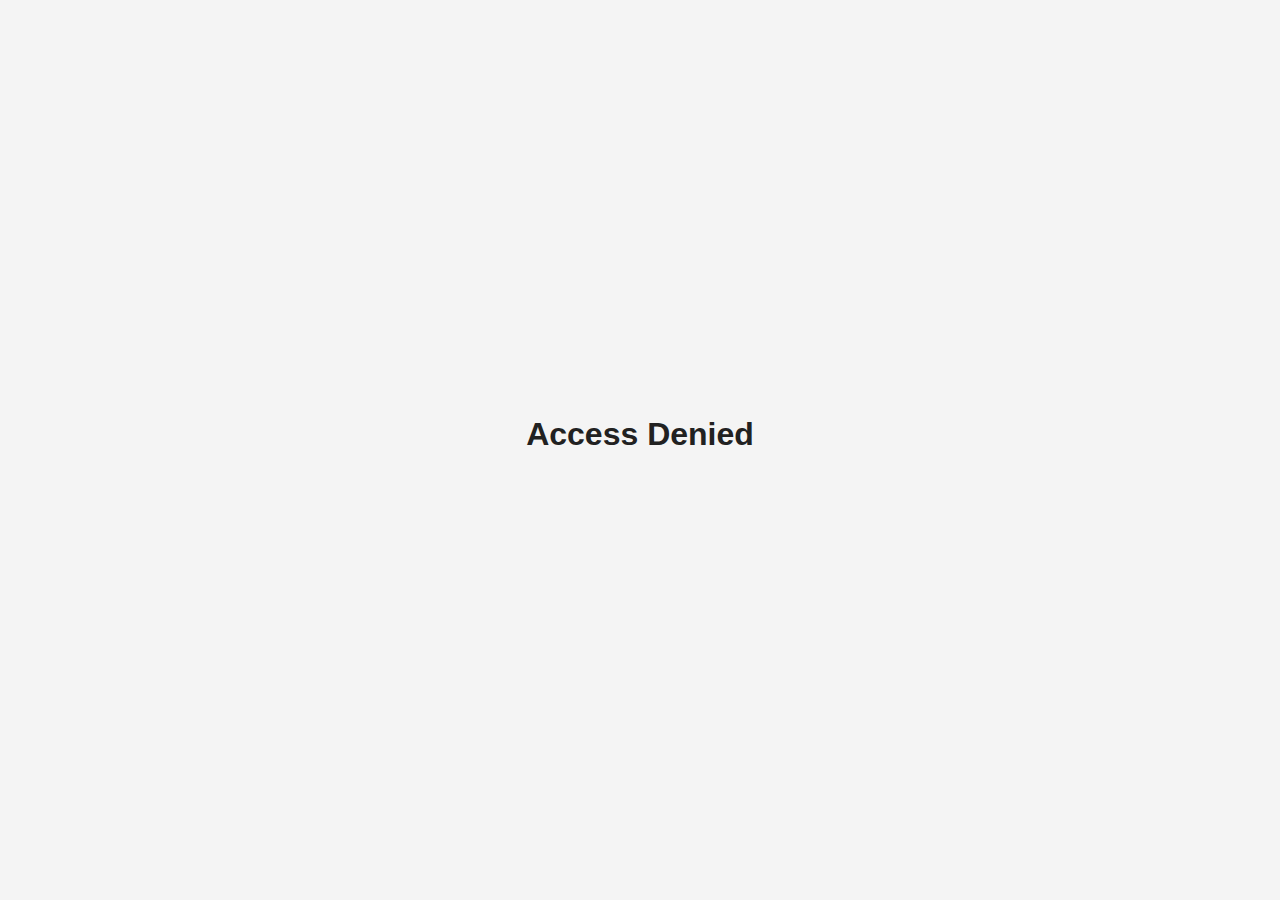
<file: admin.html>
<!DOCTYPE html>
<html lang="en">
<head>
    <meta charset="UTF-8">
    <meta name="viewport" content="width=device-width, initial-scale=1.0">
    <title>Admin Panel - Mag+ CMS</title>
    <link rel="stylesheet" href="style.css">
    <style>
        /* (Your existing CSS is fine, this is just for completeness) */
        :root { --primary-color: #E91E63; --secondary-color: #0d47a1; --dark-color: #212121; --light-color: #ffffff; --grey-color: #f4f4f4; }
        body { font-family: 'Poppins', sans-serif; background-color: var(--grey-color); display: flex; align-items: center; justify-content: center; min-height: 100vh; margin: 0; }
        .admin-container { max-width: 600px; width: 90%; padding: 2rem; background: var(--light-color); border-radius: 8px; box-shadow: 0 4px 20px rgba(0,0,0,0.1); }
        h1 { text-align: center; margin-bottom: 2rem; color: var(--dark-color); }
        .form-group { margin-bottom: 1.5rem; }
        .form-group label { display: block; margin-bottom: 0.5rem; font-weight: 600; }
        .form-group input, .form-group textarea { width: 100%; padding: 12px; border: 1px solid #ccc; border-radius: 4px; font-size: 1rem; box-sizing: border-box; font-family: inherit; }
        .form-group textarea { min-height: 80px; }
        #message { text-align: center; padding: 1rem; margin-top: 1.5rem; border-radius: 5px; font-weight: 600; display: none; }
        #message.success { background-color: #d4edda; color: #155724; border: 1px solid #c3e6cb; }
        #message.error { background-color: #f8d7da; color: #721c24; border: 1px solid #f5c6cb; }
        #message.info { background-color: #d1ecf1; color: #0c5460; border: 1px solid #bee5eb; }
        .btn[disabled] { background: #ccc; cursor: not-allowed; }
    </style>
</head>
<body>
    <div class="admin-container" id="admin-panel" style="display: none;">
        <h1>Update Hero Section</h1>
        <form id="hero-form">
            <div class="form-group">
                <label for="hero-headline">Headline</label>
                <input type="text" id="hero-headline" required>
            </div>
            <div class="form-group">
                <label for="hero-subtext">Subtext</label>
                <textarea id="hero-subtext" required></textarea>
            </div>
            <div class="form-group">
                <label for="hero-image-upload">Upload a New Hero Image (Optional)</label>
                <input type="file" id="hero-image-upload" accept="image/jpeg, image/png, image/webp">
                <small>Leave this empty if you don't want to change the current image.</small>
            </div>
            <button type="submit" class="btn btn-primary" style="width: 100%;">Save All Changes</button>
        </form>
        <div id="message"></div>
    </div>

    <script>
    document.addEventListener('DOMContentLoaded', function() {
        const password = "magplus-admin";
        let currentContent = {}; // Will hold the data fetched from the worker

        const workerUrl = 'https://magplus-cms-v2.uxjermin.workers.dev';
        const publicR2Url = 'https://pub-d806e2ba2a9a4bc6a75545064d6f1e44.r2.dev'; // <-- MAKE SURE THIS IS CORRECT

        const headlineInput = document.getElementById('hero-headline');
        const subtextInput = document.getElementById('hero-subtext');
        const fileInput = document.getElementById('hero-image-upload');
        const heroForm = document.getElementById('hero-form');
        const submitButton = heroForm.querySelector('button');
        const messageDiv = document.getElementById('message');

        function showMessage(text, type) {
            messageDiv.style.display = 'block';
            messageDiv.textContent = text;
            messageDiv.className = type;
        }

        async function loadCurrentContent() {
            try {
                const response = await fetch(workerUrl + '/');
                if (!response.ok) throw new Error("Could not fetch current content.");
                currentContent = await response.json();
                
                headlineInput.value = currentContent.headline || '';
                subtextInput.value = currentContent.subtext || '';
            } catch (error) {
                console.error("Could not load current content:", error);
                showMessage(error.message, 'error');
            }
        }

        function checkPassword() {
            const enteredPassword = prompt("Please enter the admin password:", "");
            if (enteredPassword === password) {
                document.getElementById('admin-panel').style.display = 'block';
                loadCurrentContent();
            } else {
                alert("Incorrect password.");
                document.body.innerHTML = '<h1>Access Denied</h1>';
            }
        }

        heroForm.addEventListener('submit', async function(e) {
            e.preventDefault();
            const file = fileInput.files[0];
            submitButton.disabled = true;

            try {
                let finalImageUrl = currentContent.imageUrl || '';

                // Step 1: If a new file is chosen, upload it and get its new URL
                if (file) {
                    showMessage('1/3: Uploading new image...', 'info');
                    const uploadResponse = await fetch(`${workerUrl}/upload/${file.name}`, {
                        method: 'PUT',
                        headers: { 'Content-Type': file.type, 'Authorization': password },
                        body: file
                    });
                    if (!uploadResponse.ok) throw new Error('File upload failed.');
                    finalImageUrl = `${publicR2Url}/${file.name}`;
                } else {
                    showMessage('1/3: Skipping image upload...', 'info');
                }
                
                // Step 2: Prepare the complete data object with new text and correct image URL
                showMessage('2/3: Preparing content...', 'info');
                const newContent = {
                    imageUrl: finalImageUrl,
                    headline: headlineInput.value,
                    subtext: subtextInput.value,
                };
                
                // Step 3: Save the entire object to KV, overwriting the old one
                showMessage('3/3: Saving all changes...', 'info');
                const saveResponse = await fetch(workerUrl + '/', {
                    method: 'POST',
                    headers: { 'Content-Type': 'application/json', 'Authorization': password },
                    body: JSON.stringify(newContent)
                });
                if (!saveResponse.ok) throw new Error('Failed to save content.');
                
                showMessage('Success! Hero content has been updated.', 'success');
                currentContent = newContent; // Update our local state
                fileInput.value = ''; // Clear the file input for the next time
            } catch (error) {
                console.error('Error during update process:', error);
                showMessage(error.message, 'error');
            } finally {
                submitButton.disabled = false;
            }
        });

        // Start the process
        checkPassword();
    });
    </script>
</body>
</html>
</file>
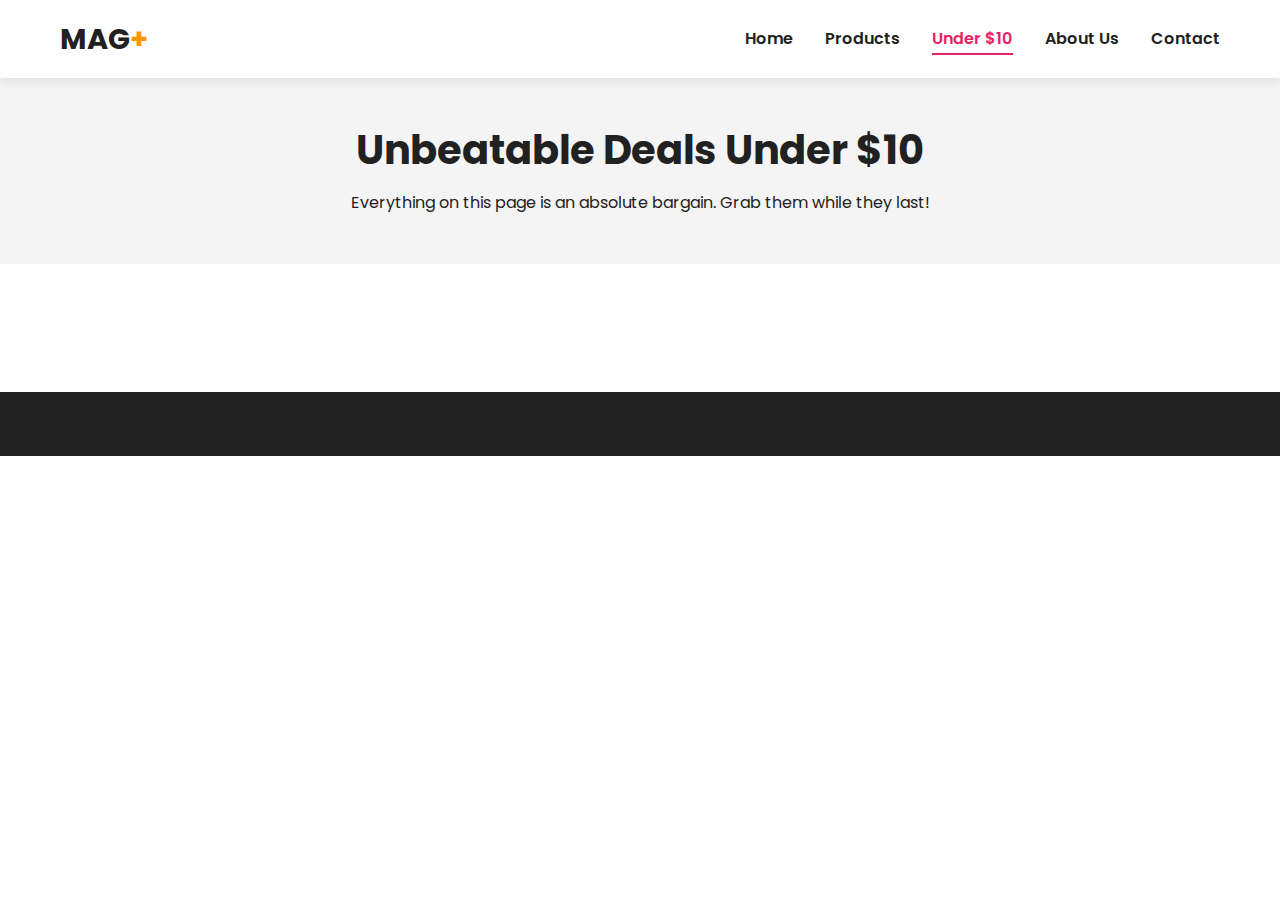
<file: under10.html>
<!DOCTYPE html>
<html lang="en">
<head>
    <meta charset="UTF-8">
    <meta name="viewport" content="width=device-width, initial-scale=1.0">
    <title>Deals Under $10 | Mag+ Singapore</title>
    <link rel="stylesheet" href="style.css">
    <link rel="preconnect" href="https://fonts.googleapis.com">
    <link rel="preconnect" href="https://fonts.gstatic.com" crossorigin>
    <link href="https://fonts.googleapis.com/css2?family=Poppins:wght@400;600;700&display=swap" rel="stylesheet">
    <link rel="stylesheet" href="https://cdnjs.cloudflare.com/ajax/libs/font-awesome/6.2.0/css/all.min.css">
</head>
<body>

    <header>
        <div class="container">
            <a href="index.html" class="logo">
                MAG<span class="logo-plus">+</span>
            </a>
            <nav class="main-nav">
                <ul>
                    <li><a href="index.html">Home</a></li>
                    <li><a href="products.html">Products</a></li>
                    <!-- Add the link to the new page and make it active -->
                    <li><a href="under10.html" class="active">Under $10</a></li>
                    <li><a href="#">About Us</a></li>
                    <li><a href="#">Contact</a></li>
                </ul>
            </nav>
            <button class="hamburger" id="hamburger-menu">
                <i class="fas fa-bars"></i>
            </button>
        </div>
    </header>

    <main>
        <section class="page-header">
            <div class="container">
                <h1>Unbeatable Deals Under $10</h1>
                <p>Everything on this page is an absolute bargain. Grab them while they last!</p>
            </div>
        </section>

        <!-- Use the same product listing section as products.html -->
        <section class="product-listing">
            <div class="container">
                <!-- We can reuse the same product grid. JS will handle the filtering. -->
                <div class="product-grid" id="product-grid">
                    <!-- Products are copied from products.html for now -->
                    <!-- In a real dynamic site, JS would populate this -->
                </div>
            </div>
        </section>
    </main>

    <footer>
        <!-- Footer is identical to other pages -->
        <div class="container">
           <!-- ... (copy footer content from index.html) ... -->
        </div>
    </footer>

    <script src="script.js"></script>
</body>
</html>
</file>
<file: style.css>
/* --- Global Styles & Variables --- */
:root {
    --primary-color: #E91E63; /* A vibrant pink like the ad text */
    --secondary-color: #0d47a1; /* A deep blue from the ad ribbon */
    --accent-color: #ff9800; /* The orange from the '+' logo */
    --dark-color: #212121;
    --light-color: #ffffff;
    --grey-color: #f4f4f4;
}

* {
    box-sizing: border-box;
    margin: 0;
    padding: 0;
}

body {
    font-family: 'Poppins', sans-serif;
    line-height: 1.6;
    background: var(--light-color);
    color: var(--dark-color);
}

.container {
    max-width: 1200px;
    margin: 0 auto;
    padding: 0 20px;
}

a {
    text-decoration: none;
    color: var(--primary-color);
}

ul {
    list-style: none;
}

h1, h2, h3 {
    line-height: 1.2;
    margin-bottom: 1rem;
}

h2 {
    font-size: 2.5rem;
    text-align: center;
    margin-bottom: 2rem;
}

section {
    padding: 4rem 0;
}

.btn {
    display: inline-block;
    padding: 12px 30px;
    border-radius: 30px;
    font-weight: 600;
    transition: all 0.3s ease;
    border: none;
    cursor: pointer;
}

.btn-primary {
    background: var(--primary-color);
    color: var(--light-color);
}

.btn-primary:hover {
    background: #c2185b; /* Darker pink */
}

.btn-secondary {
    background: var(--grey-color);
    color: var(--dark-color);
    border: 1px solid #ddd;
}

.btn-secondary:hover {
    background: #e0e0e0;
}


/* --- Header & Navigation --- */
header {
    background: var(--light-color);
    box-shadow: 0 2px 10px rgba(0,0,0,0.1);
    padding: 1rem 0;
    position: sticky;
    top: 0;
    z-index: 1000;
}

header .container {
    display: flex;
    justify-content: space-between;
    align-items: center;
}

.logo {
    font-size: 1.8rem;
    font-weight: 700;
    color: var(--dark-color);
}

.logo-plus {
    color: var(--accent-color);
}

.main-nav ul {
    display: flex;
}

.main-nav ul li {
    margin-left: 2rem;
}

.main-nav a {
    color: var(--dark-color);
    font-weight: 600;
    padding-bottom: 5px;
    position: relative;
}

.main-nav a.active, .main-nav a:hover {
    color: var(--primary-color);
}

.main-nav a::after {
    content: '';
    position: absolute;
    bottom: 0;
    left: 0;
    width: 0;
    height: 2px;
    background: var(--primary-color);
    transition: width 0.3s ease;
}

.main-nav a:hover::after, .main-nav a.active::after {
    width: 100%;
}

.hamburger {
    display: none;
    cursor: pointer;
    background: none;
    border: none;
    font-size: 1.5rem;
    color: var(--dark-color);
}


/* --- Hero Section --- */
.hero {
    background-color: var(--secondary-color); /* Fallback color */
    background-repeat: no-repeat;
    background-position: center center;
    background-size: cover;
    height: 80vh;
    color: var(--light-color);
    display: flex;
    justify-content: center;
    align-items: center;
    text-align: center;
    padding: 0 20px;
}

.hero h1 {
    font-size: 3.5rem;
    font-weight: 700;
}

.hero p {
    font-size: 1.2rem;
    max-width: 600px;
    margin: 1rem auto 2rem;
}


/* --- Featured Products Section --- */
.product-grid {
    display: grid;
    grid-template-columns: repeat(auto-fit, minmax(250px, 1fr));
    gap: 2rem;
}

.product-card {
    background: var(--light-color);
    border-radius: 10px;
    box-shadow: 0 4px 15px rgba(0,0,0,0.08);
    text-align: center;
    padding: 1.5rem;
    transition: transform 0.3s ease, box-shadow 0.3s ease;
}

.product-card:hover {
    transform: translateY(-10px);
    box-shadow: 0 8px 25px rgba(0,0,0,0.12);
}

.product-card img {
    max-width: 100%;
    height: 200px;
    object-fit: cover;
    border-radius: 5px;
    margin-bottom: 1rem;
}

.product-card h3 {
    font-size: 1.1rem;
    margin-bottom: 0.5rem;
}

.price {
    font-size: 1.2rem;
    font-weight: 700;
    color: var(--primary-color);
    margin-bottom: 1rem;
}

.view-all-link {
    text-align: center;
    margin-top: 3rem;
}

.view-all-link a {
    font-weight: 600;
    font-size: 1.1rem;
}


/* --- Why Us Section --- */
.why-us {
    background: var(--grey-color);
}

.features-grid {
    display: grid;
    grid-template-columns: repeat(3, 1fr);
    gap: 2rem;
    text-align: center;
}

.feature i {
    font-size: 3rem;
    color: var(--secondary-color);
    margin-bottom: 1rem;
}


/* --- Footer --- */
footer {
    background: var(--dark-color);
    color: #a0a0a0;
    padding: 3rem 0 1rem;
}

.footer-content {
    display: grid;
    grid-template-columns: 2fr 1fr 1fr;
    gap: 2rem;
    margin-bottom: 2rem;
}

.footer-about h3 {
    color: var(--light-color);
    margin-bottom: 0.5rem;
}

.footer-links h4, .footer-social h4 {
    color: var(--light-color);
    margin-bottom: 1rem;
}

.footer-links ul li {
    margin-bottom: 0.5rem;
}

.footer-links a, .footer-social a {
    color: #a0a0a0;
    transition: color 0.3s ease;
}

.footer-links a:hover {
    color: var(--light-color);
    padding-left: 5px;
}

.footer-social a {
    font-size: 1.5rem;
    margin-right: 1rem;
}

.footer-social a:hover {
    color: var(--primary-color);
}

.footer-bottom {
    text-align: center;
    border-top: 1px solid #444;
    padding-top: 1rem;
    font-size: 0.9rem;
}


/* --- Responsive (Mobile) Styles --- */
@media (max-width: 768px) {
    h2 {
        font-size: 2rem;
    }

    .main-nav {
        position: absolute;
        top: 100%;
        left: 0;
        width: 100%;
        background: var(--light-color);
        box-shadow: 0 5px 10px rgba(0,0,0,0.1);
        display: none; /* Hidden by default */
        flex-direction: column;
    }

    .main-nav.active {
        display: flex; /* Shown when active */
    }

    .main-nav ul {
        flex-direction: column;
        width: 100%;
    }

    .main-nav ul li {
        margin: 0;
        text-align: center;
    }

    .main-nav ul li a {
        display: block;
        padding: 1rem;
        border-bottom: 1px solid var(--grey-color);
    }
     .main-nav a::after {
        display: none;
    }

    .hamburger {
        display: block;
    }

    .hero h1 {
        font-size: 2.5rem;
    }

    .features-grid {
        grid-template-columns: 1fr;
    }
    
    .footer-content {
        grid-template-columns: 1fr;
        text-align: center;
    }
    .footer-social {
        margin-top: 1rem;
    }
}

/* --- Styles for Products Page --- */

.page-header {
    background: var(--grey-color);
    padding: 3rem 0;
    text-align: center;
}

.page-header h1 {
    font-size: 2.5rem;
    color: var(--dark-color);
}

.product-listing {
    padding: 4rem 0;
}

.filter-controls {
    display: flex;
    justify-content: center;
    flex-wrap: wrap;
    gap: 1rem;
    margin-bottom: 3rem;
}

.filter-btn {
    background: var(--light-color);
    color: var(--dark-color);
    border: 1px solid #ddd;
    padding: 10px 25px;
    border-radius: 20px;
    font-size: 1rem;
    font-weight: 600;
    cursor: pointer;
    transition: all 0.3s ease;
}

.filter-btn:hover {
    background: var(--grey-color);
    border-color: #ccc;
}

.filter-btn.active {
    background: var(--primary-color);
    color: var(--light-color);
    border-color: var(--primary-color);
}

/* Add a transition to the product cards for the filter */
.product-card {
    transition: transform 0.3s ease, box-shadow 0.3s ease, opacity 0.4s ease;
}

/* Animation for hiding/showing */
.product-card.hide {
    transform: scale(0.8);
    opacity: 0;
    display: none; /* We will toggle display with JS */
}
</file>
